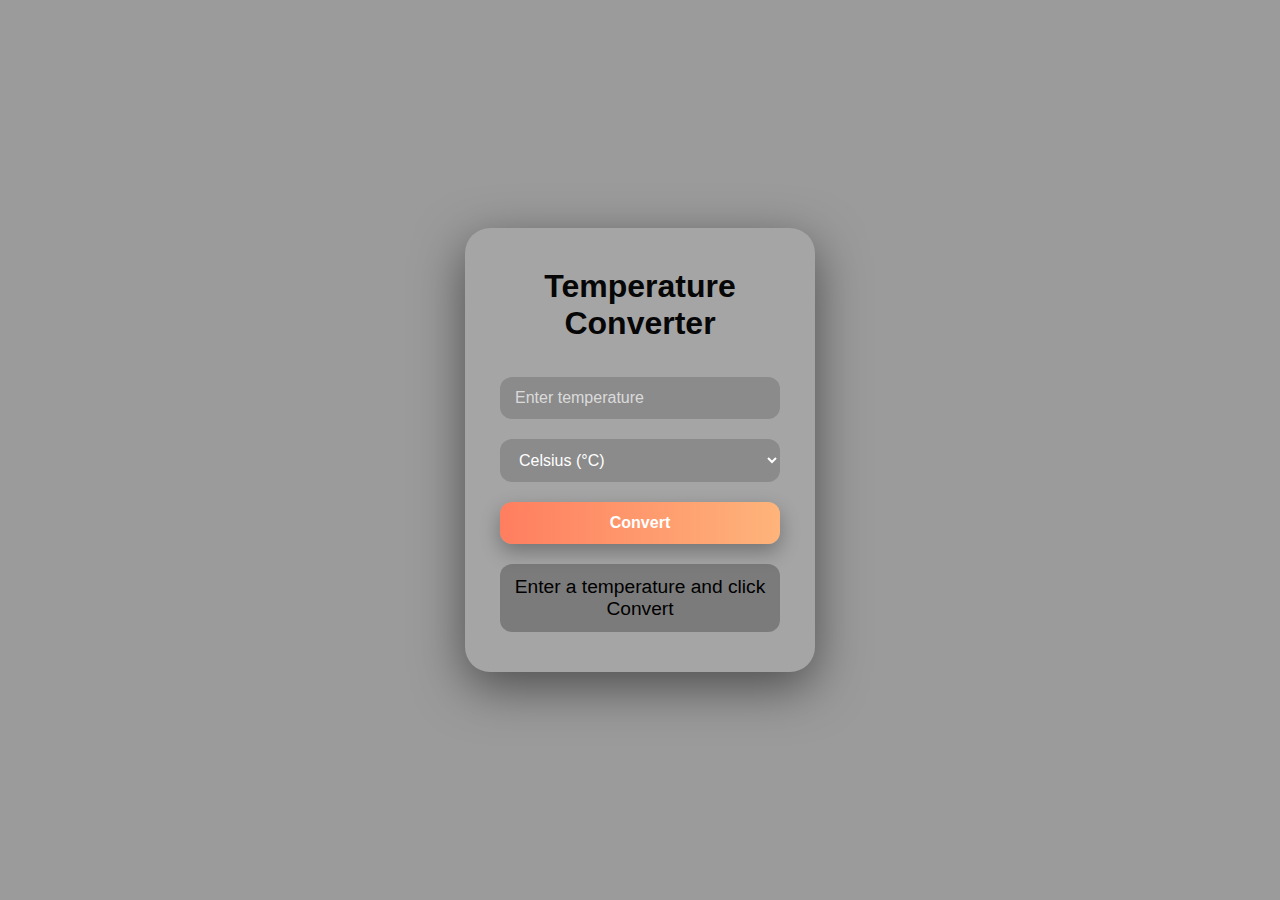
<file: Task-3/index.html>
<!DOCTYPE html>
<html lang="en">
<head>
    <meta charset="UTF-8">
    <meta name="viewport" content="width=device-width, initial-scale=1.0">
    <title>Premium Temperature Converter</title>
    <link rel="stylesheet" href="style.css">
</head>
<body>
    <div class="overlay">
        <div class="converter-card">
            <h1>Temperature Converter</h1>

            <input type="text" id="tempInput" placeholder="Enter temperature">

            <select id="unitInput">
                <option value="celsius">Celsius (°C)</option>
                <option value="fahrenheit">Fahrenheit (°F)</option>
                <option value="kelvin">Kelvin (K)</option>
            </select>

            <button id="convertBtn">Convert</button>

            <div class="result" id="result">Enter a temperature and click Convert</div>
        </div>
    </div>

    <script src="script.js"></script>
</body>
</html>
</file>
<file: Task-3/style.css>
* {
    margin: 0;
    padding: 0;
    box-sizing: border-box;
    font-family: 'Poppins', sans-serif;
}

body, html {
    height: 100%;
    width: 100%;
    overflow: hidden;
}

body {
    background: url('https://images.unsplash.com/photo-1506744038136-46273834b3fb?fit=crop&w=1470&q=80') no-repeat center center/cover;
    transition: background 1.2s ease-in-out;
}

.overlay {
    background: rgba(6, 6, 6, 0.4);
    height: 100%;
    width: 100%;
    display: flex;
    justify-content: center;
    align-items: center;
}

.converter-card {
    background: rgba(255,255,255,0.1);
    padding: 40px 35px;
    border-radius: 25px;
    box-shadow: 0 15px 50px rgba(0,0,0,0.5);
    text-align: center;
    width: 350px;
    transition: transform 0.3s ease,
     background 0.5s ease;
}

.converter-card:hover {
    transform: translateY(-5px);
}

h1 {
    font-size: 2rem;
    margin-bottom: 25px;
    color: #060606;
}
.converter-card h1:hover{
    text-shadow:2px 2px 10px #c2300b;
}
input, select {
    width: 100%;
    padding: 12px 15px;
    margin: 10px 0;
    border-radius: 12px;
    border: none;
    outline: none;
    font-size: 1em;
    background: rgba(34, 33, 33, 0.2);
    color: #060606;
}

input::placeholder {
    color: rgba(255,255,255,0.7);
    
}
#unitInput option{
    color: rgb(255, 252, 252);
    background-color: #050505;
}

select {
    cursor: pointer;
    color: #fff;
}

button {
    width: 100%;
    padding: 12px;
    margin-top: 10px;
    border: none;
    border-radius: 12px;
    background: linear-gradient(90deg,#ff7e5f,#feb47b);
    color: white;
    font-weight: bold;
    font-size: 1em;
    cursor: pointer;
    box-shadow: 0 8px 20px rgba(0,0,0,0.3);
    transition: all 0.3s ease;
}

button:hover {
    transform: translateY(-2px);
    box-shadow: 0 12px 25px rgba(0,0,0,0.5);
    background-color: aliceblue;
    color: #c2300b;
}

.result {
    margin-top: 20px;
    font-size: 1.2em;
    font-weight: 500;
    padding: 12px;
    border-radius: 12px;
    background: rgba(0,0,0,0.25);
    transition: background 0.5s, color 0.5s;
}
</file>
